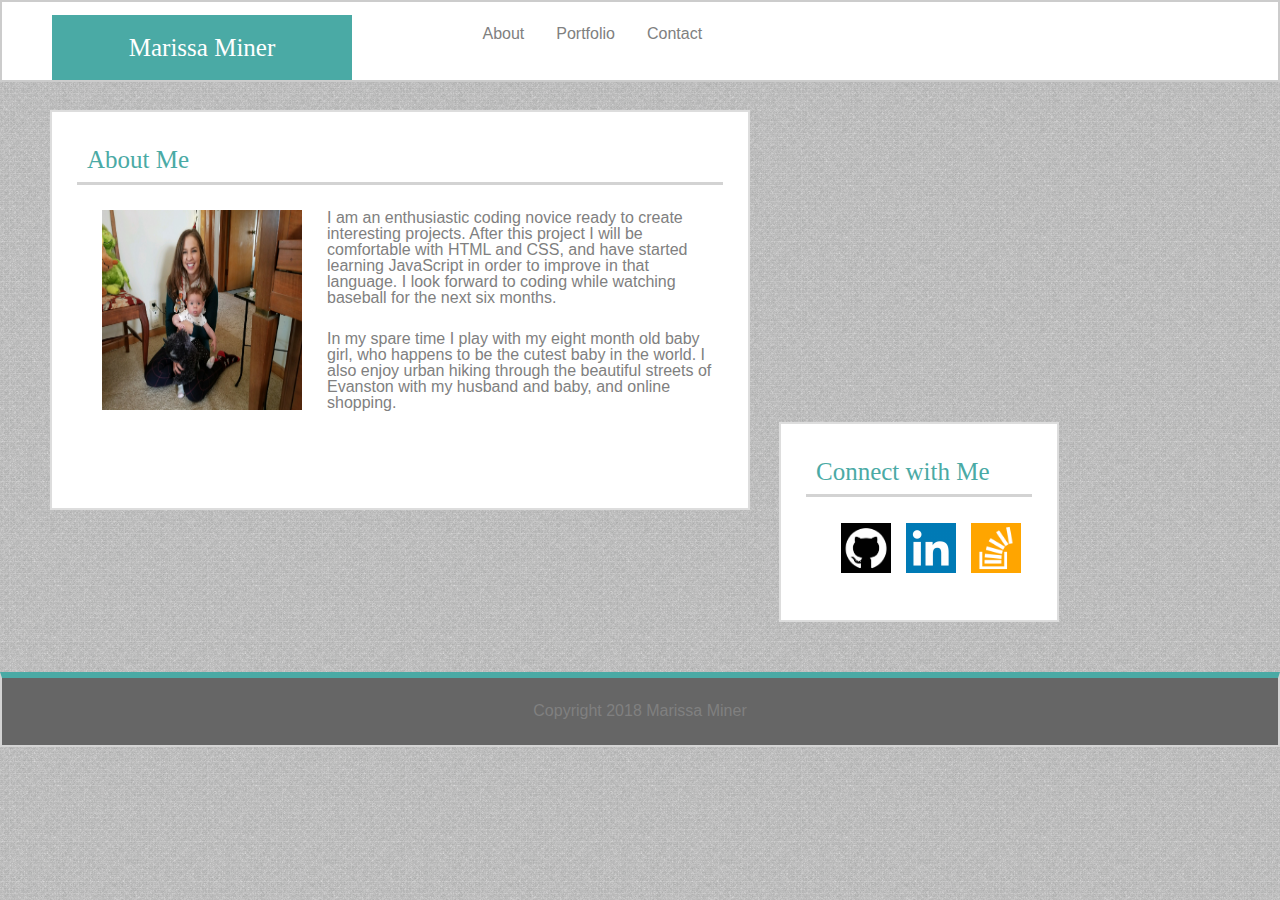
<file: index.html>
<!DOCTYPE html>
<html lang=en>
<head>
<meta charset="utf-8">
<meta name="viewport" content="width=device-width, initial-scale=1">
<title>About Me</title>
<link href="assets/css/reset.css" rel="stylesheet" type="text/css">
<link href="style.css" rel="stylesheet" type="text/css">
</head>
<body>

<div class="container1">
        <div class="container6">
    <h1>Marissa Miner</h1>
    </div>
    <div class="container7">
    <ul>
        <li><a href="#About">About</a></li>
        <li><a href="#Portfolio">Portfolio</a></li>
        <li><a href="#Contact">Contact</a></li>
    </ul>
    </div>  
    </div>

<div class="container8">
<div class="container5">
<h2>About Me</h2>
<img src="assets/images/profilepic.jpg" alt="profile pic" id="profilepic" width="200" height="200">
<p>I am an enthusiastic coding novice ready to create interesting projects. After this project I will be comfortable with HTML and CSS, and have started learning JavaScript in order to improve in that language. I look forward to coding while watching baseball for the next six months.</p>

<p>In my spare time I play with my eight month old baby girl, who happens to be the cutest baby in the world. I also enjoy urban hiking through the beautiful streets of Evanston with my husband and baby, and online shopping.</p>
</div>

<div class="container4">
    <h2>Connect with Me</h2>
    <br>
    <ol>
        <li><img src="assets/images/github.png" alt="github icon" id="github" width="50" height="50"></li>
        <li><img src="assets/images/linkedin.png" alt="linkedin icon" id="linkedin" width="50" height="50"></li>
        <li><img src="assets/images/stackoverflow.png" alt="stackoverflow icon" width="50" height="50"></li>
    </ol>
    </div>
</div>

<div class="footer">
        <p>Copyright 2018 Marissa Miner</p>
      </div>

</body>
</html>
</file>
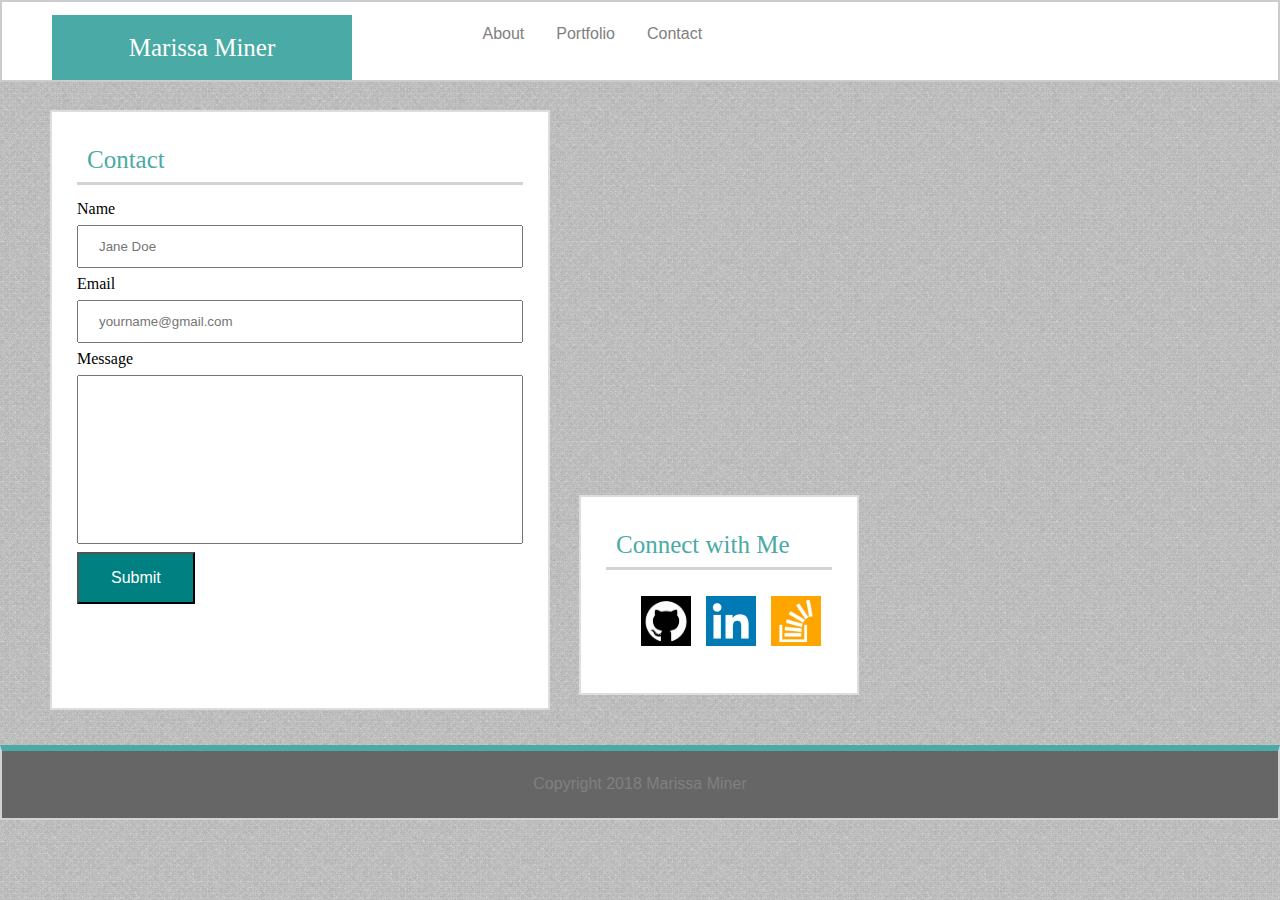
<file: contact.html>
<!DOCTYPE html>
<html lang=en>
<head>
<meta charset="utf-8">
<meta name="viewport" content="width=device-width, initial-scale=1">
<title>Contact Me</title>
<link href="assets/css/reset.css" rel="stylesheet" type="text/css">
<link href="style.css" rel="stylesheet" type="text/css">
</head>
<body>

    <div class="container1">
        <div class="container6">
    <h1>Marissa Miner</h1>
    </div>
    <div class="container7">
    <ul>
        <li><a href="#About">About</a></li>
        <li><a href="#Portfolio">Portfolio</a></li>
        <li><a href="#Contact">Contact</a></li>
    </ul>
    </div>  
    </div>

<div class="wrapper">
<div class="container3">
    <h2>Contact</h2>
    <br>
    <form action="/action_page.php">
      <label for="name">Name</label>
      <input type="text" id="name" name="name" placeholder="Jane Doe">
  
      <label for="email">Email</label>
      <input type="text" id="email" name="email" placeholder="yourname@gmail.com">
  
      <label for="message">Message</label>
      <input type="text" id="message" name="message">
    <button type="button" id="button">Submit</button>
    </form>
  </div>
  

<div class="container4">
    <h2>Connect with Me</h2>
    <br>
    <ol>
        <li><img src="assets/images/github.png" alt="github icon" id="github" width="50" height="50"></li>
        <li><img src="assets/images/linkedin.png" alt="linkedin icon" id="linkedin" width="50" height="50"></li>
        <li><img src="assets/images/stackoverflow.png" alt="stackoverflow icon" width="50" height="50"></li>
    </ol>
    </div>
</div>

    <div class="footer">
            <p>Copyright 2018 Marissa Miner</p>
          </div>
        </div>
   
</body>
</file>
<file: style.css>
body {
    background-image: url("nasty_fabric.png");
}

* {
    box-sizing: border-box;
}

.container1 {
    width: 100%;
    height: 100%;
    border: 2px solid #cccccc;
    background-color: #ffffff;
    margin: 0;   
    margin-bottom: 25px;    
    overflow: hidden;
    font-family: 'Arial', 'Helvetica Neue', Helvetica, sans-serif;
    color: gray;
    display: inline-block;
}

h1 {
    font-family: 'Georgia', Times, Times New Roman, serif;
    background-color: #4aaaa5;
    color: white;
    margin: 0;
    padding: 20px 0;
    width: 300px;
    text-align: center;
    font-size: 25px;
}

.container6 {
    display: inline-block;
    margin-right: 100px;
    margin-left: 50px;
}

ul {
    list-style-type: none;
    margin-right: 0;
    padding: 10px;
}

li a {
    color: gray;
    text-align: center;
    padding: 14px 16px;
    text-decoration: none;
}

.container7 {
    display: inline-block;
    margin-right: 0;
}

a:hover {
    color: purple;
}

a:active {
    color: blue;
}

h2 {
    font-family: 'Georgia', Times, Times New Roman, serif;
    color: #4aaaa5;
    border-bottom: solid lightgray;
    padding: 10px;
    font-size: 25px;
}

.gallery {
    margin: 20px;
    border: 1px solid #ccc;
    float: left;
    width: 30%;
}

.gallery:hover {
    border: 1px solid #777;
}

.gallery img {
    width: 100%;
}

.desc {
    padding: 15px;
    text-align: center;
    color: white;
    background-color: #4aaaa5;
    font-family: font-family:'Arial', 'Helvetica Neue', Helvetica, sans-serif;
}

.container {
    width: 700px;
    height: 800px;
    border: 2px solid #dddddd;
    background-color: #ffffff;
    padding: 25px;
    margin-left: 50px;
    margin-right: 25px;
    display: inline-block;
    margin-bottom: 25px;
}

.container3 {
    width: 500px;
    height: 600px;
    border: 2px solid #dddddd;
    background-color: #ffffff;
    padding: 25px;
    margin-left: 50px;
    display: inline-block;
    margin-right: 25px;
    margin-bottom: 25px;
}

.container4 {
    width: 280px;
    height: 200px;
    border: 2px solid #dddddd;
    background-color: #ffffff;
    padding: 25px;
    /* margin-right: 0; */
    /* top: 120px;
    right: 50px;  */
    display: inline-block;
    margin-bottom: 50px;
} 

.wrapper {
    /* padding: 50px; */
    display: inline-block;
}

.container5 {
    display: inline-block;
    margin-left: 50px;
    margin-right: 25px;
}

ol {
    white-space: nowrap;
  }
  
  ol, li {
    list-style: none;
  }

input {
    width: 100%;
}

input[type=text] {
    width: 100%;
    padding: 12px 20px;
    margin: 8px 0;
    box-sizing: border-box;
}

#button {
    background-color: teal;
    padding: 15px 32px;
    color: white;
    font-size: medium;
}

.container5 {
    width: 700px;
    height: 400px;
    border: 2px solid #dddddd;
    background-color: #ffffff;
    padding: 25px;
    margin-left: 50px;
    display: inline-block;
    overflow: auto;
}

#profilepic {
    float: left;
    margin-top: 25px;
    margin-bottom: 25px;
    margin-right: 25px;
    margin-left: 25px;
}

p {
    font-family: 'Arial', 'Helvetica Neue', Helvetica, sans-serif;
    color: gray;
    margin-top: 25px;
}

#message {
    padding: 75px;
}

ol {
    list-style-type: none;
    margin: 0;
    padding: 10px; 
    top: 40px;
    right: 300px;
    width: -300px;
    height: -100px;
}

li {
    float: left;
}

li a {
    display: inline-block;
    color: gray;
    text-align: center;
    padding: 14px 16px;
    text-decoration: none;
}

#github {
    margin-right: 15px;
    margin-left: 25px;
}

#linkedin {
    margin-right: 15px;
}

.footer {
    background-color: #666666;
    width: 100%;
    height: 75px;
    border: 2px solid lightgray;
    margin: 0;      
    overflow: hidden;
    text-align: center;
    font-family: 'Arial', 'Helvetica Neue', Helvetica, sans-serif;
    color: white;
    border-top: 6px solid #4aaaa5;
    bottom: 0;
    left: 0;
}

.container.clear, .container3.clear, .container4.clear, .container5.clear {
    clear: both;
}

@media screen and (max-width: 980px) {
    .container, .container3, .container4, .container5 {
        width: 50%; 
    }
}

@media screen and (max-width: 768px) {
    .container, .container3, .container4, .container5 {
        width: 100%;
    }
}

@media screen and (max-width: 768px) {
    .container, .container3, .container4, .container5 {
        width: 100%;
    }
    header {
        position: static;
    }
}
</file>
